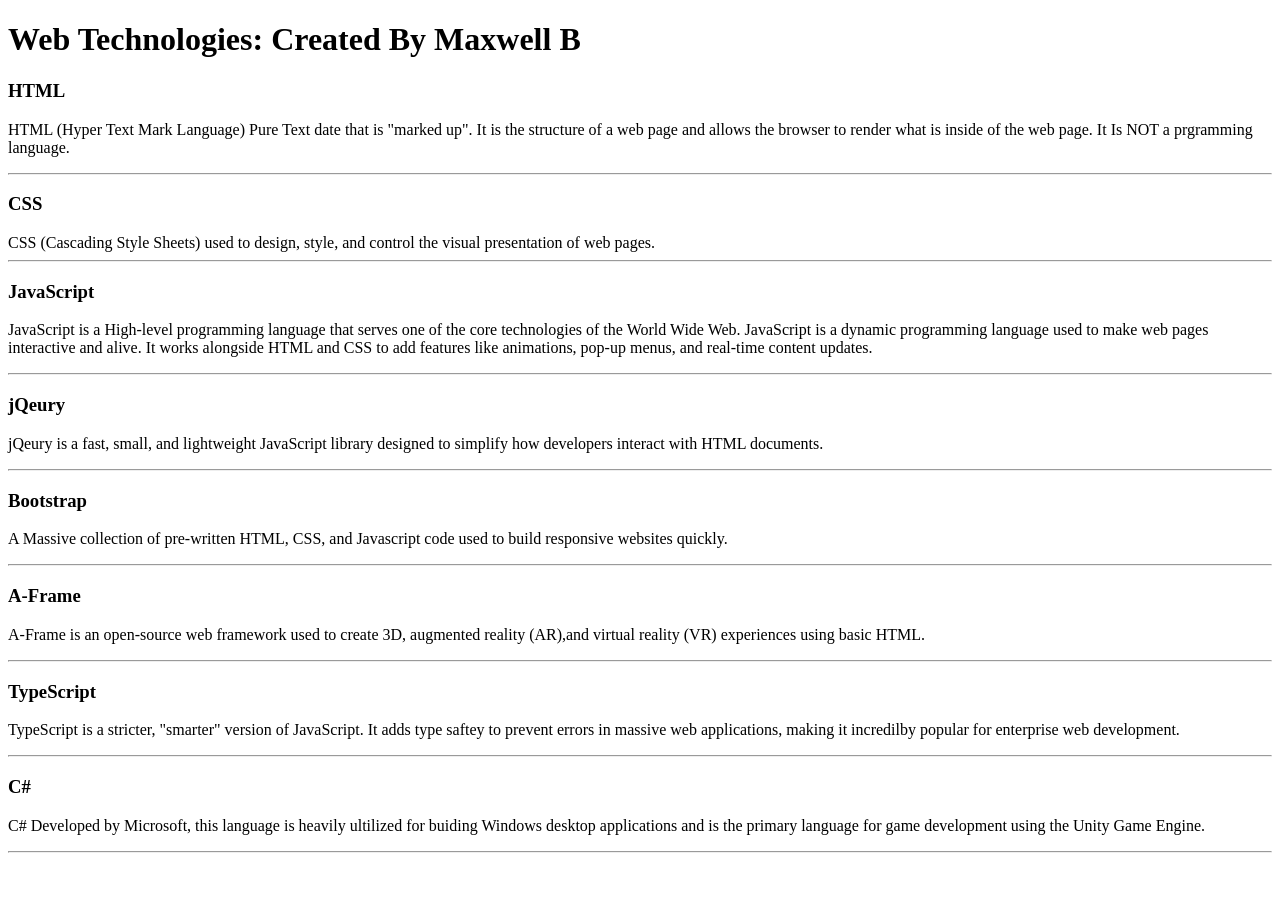
<file: WebDev_Unit1 (1)/WDLesson1_1Practical/index.html>
<!DOCTYPE html>
<!-- Lesson 1:How do we display text on a web page?
     Resources 
      https://www.w3schools.com/html/html_intro.asp
      https://www.w3schools.com/tags/tag_hr.asp
      https://www.w3schools.com/tags/tag_hn.asp
      https://www.w3schools.com/tags/tag_p.asp
-->

<html>
  <head>
    <!-- Challenge 1: Change the title of the page to Web Technologies -->
    <title>Web Technologies</title>
  </head>
  <!-- Challenge 2: Create a heading, h1 for Web Technologies -->
    <h1>Web Technologies: Created By Maxwell B</h1>
  <body>
   <!-- Challenge 3: Create a heading, h3 for HTML -->

    <h3>HTML</h3>
    <!-- Challenge 4: Create a paragraph explaining what is HTML. At least 3 sentences. -->
    <p> HTML (Hyper Text Mark Language) Pure Text date that is "marked up". It is the structure of a web page and allows the browser to render what is inside of the web page. It Is NOT a prgramming language.</p>
    <!-- Challenge 4a: Insert a horizontal rule, hr -->
    <hr>
    <!-- Challenge 5: Create a heading, h3 for CSS -->
    <h3> CSS</h3>
    <!-- Challenge 6: Create a paragraph explaining what is CSS.  At least 3 sentences. -->
    <pr> CSS (Cascading Style Sheets) used to design, style, and control the visual presentation of web pages.</pr>
    <!-- Challenge 6a: Insert a horizontal rule, hr -->
    <hr>
    <!-- Challenge 7: Create a heading, h3 for JavaScript -->
    <h3>JavaScript</h3>
    <!-- Challenge 8: Create a paragraph explaining what is JavaScript.  At least 3 sentences. -->
    <p>JavaScript is a High-level programming language that serves one of the core technologies of the World Wide Web. JavaScript is a dynamic programming language used to make web pages interactive and alive. It works alongside HTML and CSS to add features like animations, pop-up menus, and real-time content updates.</p>
    <!-- Challenge 8a: Insert a horizontal rule, hr -->
    <hr>
    <!-- Challenge Bonus: Similar to the concepts above add one more web technology using a heading and paragraph.  Here are some suggestions of concepts: JQuery, Bootstrap, AFrame -->
     <h3>jQeury</h3>
     <p>jQeury is a fast, small, and lightweight JavaScript library designed to simplify how developers interact with HTML documents.</p>
     <hr>
     <h3>Bootstrap</h3>
     <p>A Massive collection of pre-written HTML, CSS, and Javascript code used to build responsive websites quickly.</p>
     <hr>
     <h3>A-Frame</h3>
     <p> A-Frame is an open-source web framework used to create 3D, augmented reality (AR),and virtual reality (VR) experiences using basic HTML.</p>
     <hr>
     <h3>TypeScript</h3>
     <p> TypeScript is a stricter, "smarter" version of JavaScript. It adds type saftey to prevent errors in massive web applications, making it incredilby popular for enterprise web development.</p>
     <hr>
     <h3>C#</h3>
     <p> C# Developed by Microsoft, this language is heavily ultilized for buiding Windows desktop applications and is the primary language for game development using the Unity Game Engine.</p>
     <hr>
  </body>
</html>
</file>
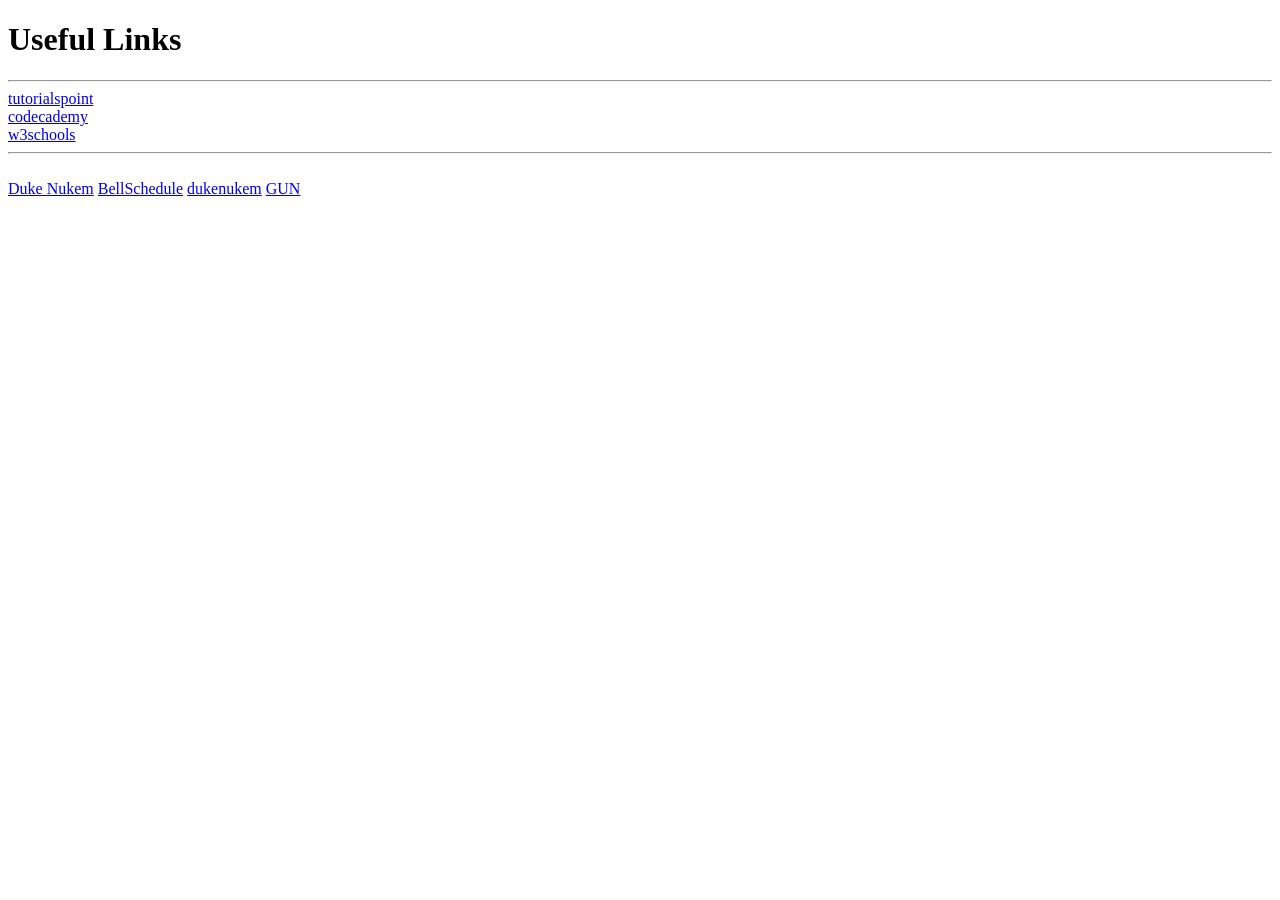
<file: WebDev_Unit1 (1)/WDLesson1_3Practical/index.html>
<!DOCTYPE html>
<!-- Lesson 3: How do we hyperlink resources?
<!-- Resources 
      https://www.w3schools.com/html/html_links.asp
      https://www.w3schools.com/tags/tag_a.asp
-->

<html>
  <head>
    <title>Exploring Links</title>
  </head>
  <body>
    <!-- Example of a link to a website 
        <a href="http://www.baysidehighschool.org/"> w3schools </a> 
    -->
    <!-- Challenge 1: Add a heading for "Useful Links". -->
     <h1>Useful Links</h1>
    <!-- Challenge 2: Add a horizontal rule underneath. -->
     <hr>
    <!-- Challenge 3: Create a link to https://www.tutorialspoint.com/ -->
     <a href="https://www.tutorialspoint.com/">tutorialspoint</a>
    <!-- Challenge 4: Add a break to skip down to the next line -->
     <br>
    <!-- Challenge 5: Create a link to https://www.codecademy.com/ -->
     <a href="https://www.codecademy.com/"> codecademy</a>
    <!-- Challenge 6: Add a break to skip down to the next line -->
     <br>
    <!-- Challenge 7: Create a link to https://www.w3schools.com/ -->
     <a href="https://www.w3schools.com/">w3schools</a>
    <!-- Challenge 8: Add a horizontal rule and break -->
     <hr>
     <br>
    <!-- Example of link to an internal sources 
      <a href="resources/dukenukem.jpg"> Duke Nukem </a> <br>
    -->
    <!-- Challenge 9: Create links for the rest of the items located in resources -->
     <a href="resources/311Data.js">Duke Nukem</a>
     <a href="resources/BellSchedule.pdf">BellSchedule</a>
     <a href="resources/dukenukem.jpg">dukenukem</a>
     <a href="resources/GUN.WAV">GUN</a>
    <!-- Challenge Bonus: Create links to your Lesson 1 and Lesson 2 Activities.  Hint: Use the same link that you posted in Google Classroom for the submission of each Lesson Activity -->
  </body>
</html>
</file>
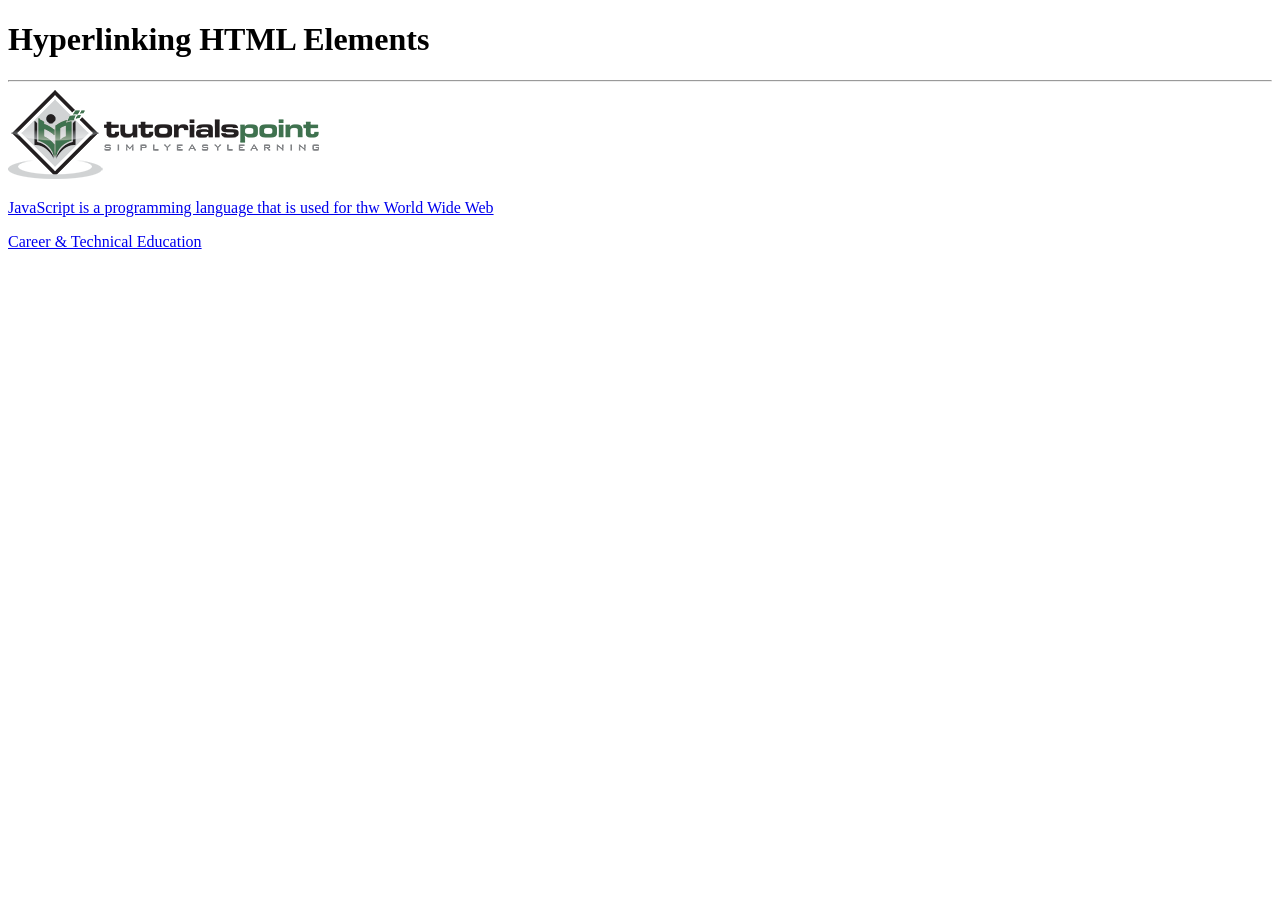
<file: WebDev_Unit1 (1)/WDLesson1_4Practical/index.html>
<!DOCTYPE html>
<!-- WD Lesson 1.4: How can we make HTML Elements into hyperlinks? -->
<!-- Resources 
      https://www.w3schools.com/html/html_links.asp
      https://www.w3schools.com/tags/tag_a.asp
-->

<html>
  <head>
    <title>Exploring Links II</title>
  </head>
  <body>
    <!-- Example of an HTML Element as a link to a website that opens in a new tab
    <a href="https://www.w3schools.com/" target="_blank"> 
      <img src="w3schools.jpg" height="100">
    </a>
    --> 
    <!-- Challenge 1: Add a heading with "Hyperlinking HTML Elements" followed by a horizontal rule-->
     <h1>Hyperlinking HTML Elements</h1>
     <hr>

    <!-- Challenge 2: Add the image for tutorialpoints that is stored locally and make it
     a hyperlink to  https://www.tutorialspoint.com/ that will open in a new tab -->
     <a href="https://www.tutorialpoint.com/"><img src="tutorialpoint.png"></a>

    <!-- Challenge 3: Add a paragraph describing JavaScript and make the paragraph a hyperlink to 
     https://javascript.info/ that will open in the SAME tab.-->
      <a href="https://javascript.info/"><p>JavaScript is a programming language that is used for thw World Wide Web </p></a>

    <!-- Challenge 4: Add an <h2> for "Career & Technical Education" and make the heading a hyperlink to 
      the cte.html file which is stored internally in the folder.  
      Note: You can link to other web pages.  This is how websites are created! -->
     <a href="cte.html"
      <h2>Career & Technical Education</h2>
    </a>

    <!-- Challenge Bonus:  Complete all the challenges located in cte.html.  
     Note: Click on cte.html to open the html file and start editing. -->
  </body>
</html>
</file>
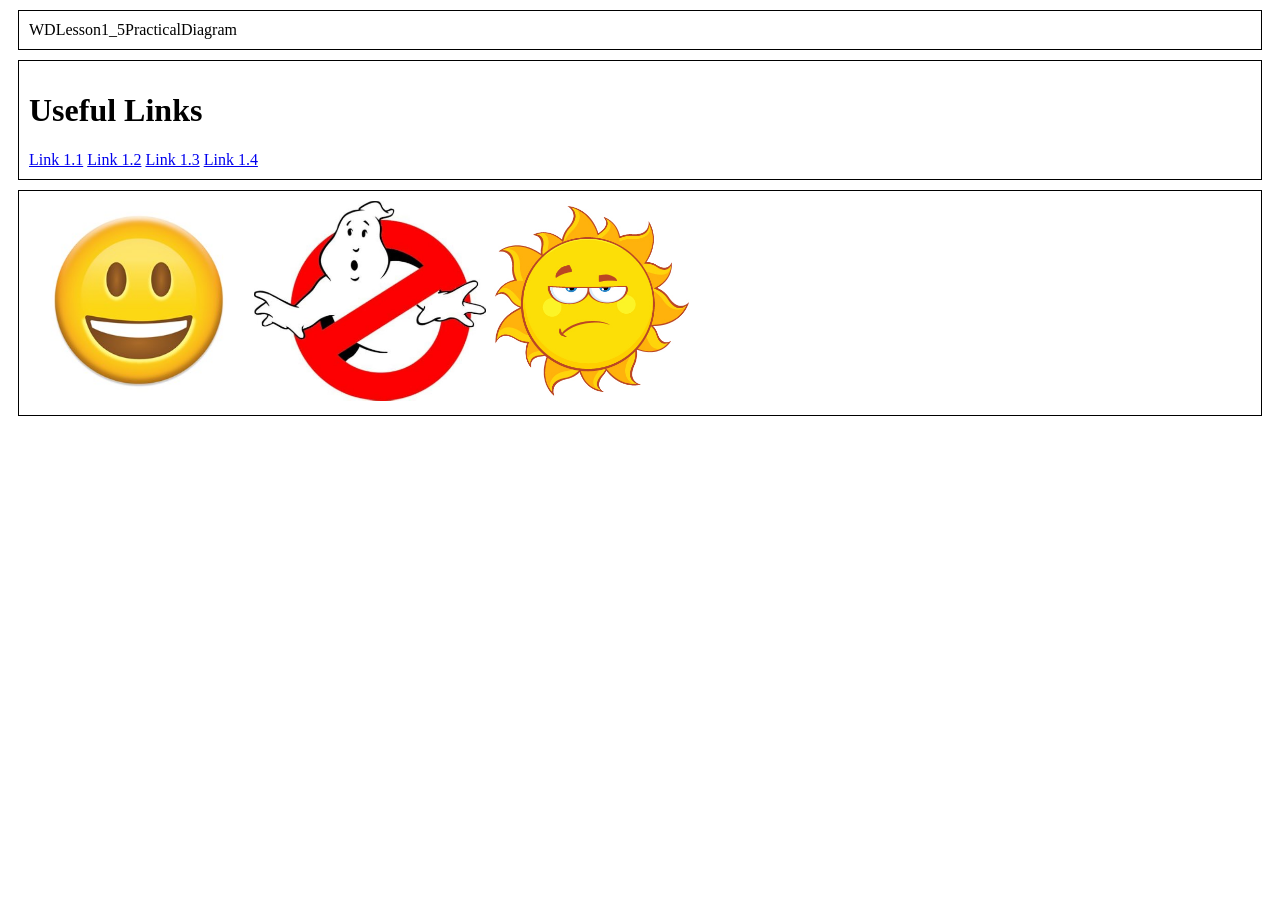
<file: WebDev_Unit1 (1)/WDLesson1_5Practical/index.html>
<!DOCTYPE html>
<!-- WD Lesson 1.5: How can we group elements on a page? -->
<!-- Resources 
      https://www.w3schools.com/html/html_blocks.asp
-->
<html>
  <head>
    <title>Exploring Containers</title>
    <link href="style.css" rel="stylesheet" type="text/css" />
  </head>
  <body>
    <!-- Challenge 1: Add the necessary containers to create each of the section shown in WDLesson1_5PracticalDiagram.png -->
     <div> WDLesson1_5PracticalDiagram</div>
     <div>
      <h1>Useful Links</h1>
      <a href="https://github.com/ReaperMB/WebDev-26-27/blob/main/WebDev_Unit1%20(1)/WDLesson1_1Practical/index.html">Link 1.1</a>
      <a href="https://github.com/ReaperMB/WebDev-26-27/blob/main/WebDev_Unit1%20(1)/WDLesson1_2Practical/index.html">Link 1.2</a>
      <a href="https://github.com/ReaperMB/WebDev-26-27/blob/main/WebDev_Unit1%20(1)/WDLesson1_3Practical/index.html">Link 1.3</a>
      <a href="https://www.w3schools.com/">Link 1.4</a>
     </div>
    <div>
      <img src="images/face.jpg" height="200">
      <img src="images/sign.jpg" height="200">
      <img src="images/sun.jpg" height="200">
    </div>
    <!-- Challenge 2: Within each container created, add the HTML elements specified in WDLesson1_5PracticalDiagram.png
         Note: Images for the last container are stored in the images folder.  Make the images the same height -->

  </body>
</html>
</file>
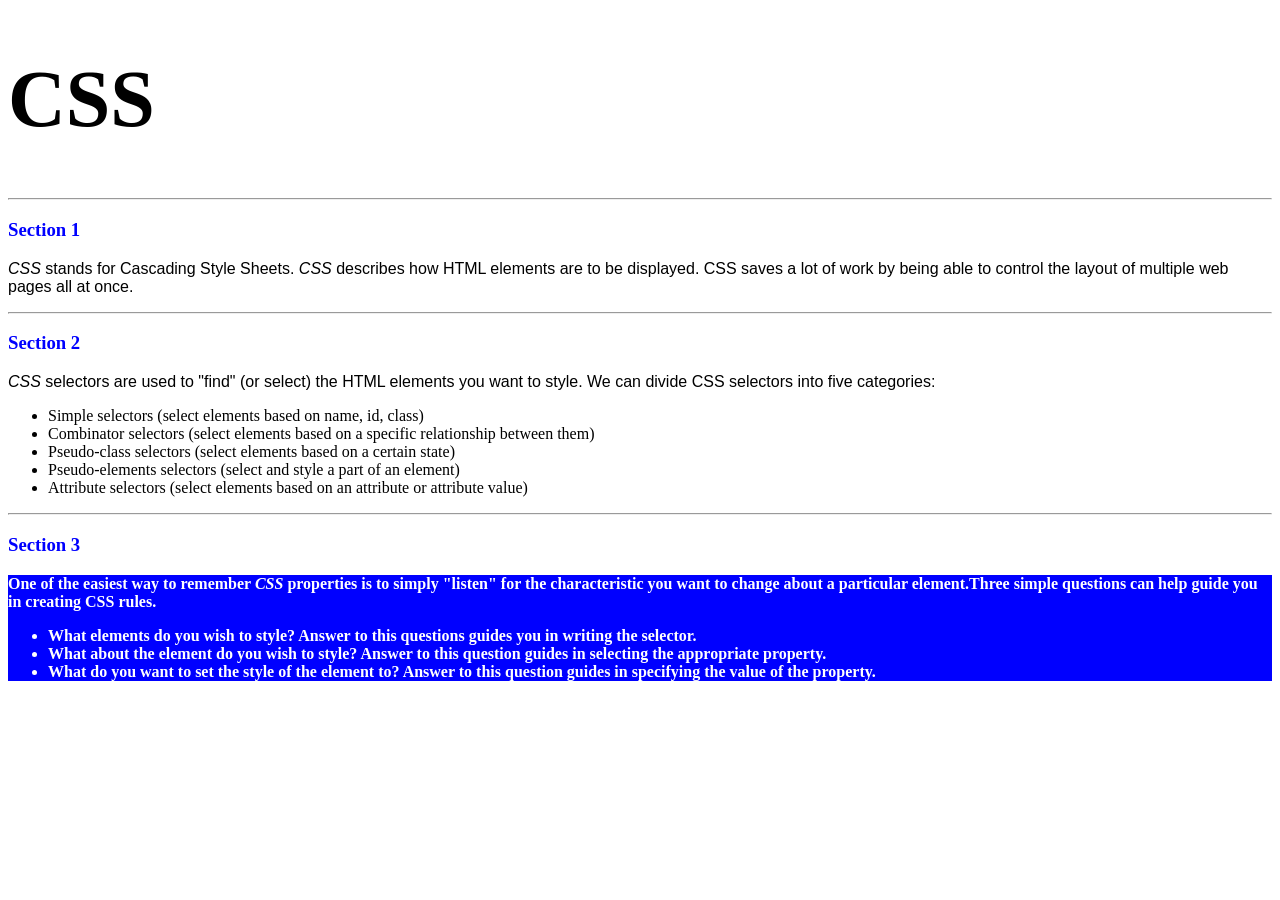
<file: WebDev_Unit2/WDLesson2_1Practical/index.html>
<!DOCTYPE html>
<!-- WD Lesson 2.1: What is CSS? -->
<!-- Resources 
      https://www.w3schools.com/css/css_intro.asp
-->
<html>
  <head>
    <title>Edxploring CSS</title>
    <link href="style.css" rel="stylesheet" type="text/css" />
  </head>
  <body>
    <!-- All Challenges are in style.css -->
    <h1> CSS </h1>
    <hr>
    <h3>Section 1</h3>
    <p><span>CSS</span> stands for Cascading Style Sheets. <span>CSS</span> describes how HTML elements are to be displayed. CSS saves a lot of work by being able to control the layout of multiple web pages all at once.
    </p>
    <hr>
    <h3>Section 2</h3>
    <p>
      <span>CSS</span> selectors are used to "find" (or select) the HTML elements you want to style. We can divide CSS selectors into five categories:
        <ul>
          <li>Simple selectors (select elements based on name, id, class)</li>
          <li>Combinator selectors (select elements based on a specific relationship between them)</li>
          <li>Pseudo-class selectors (select elements based on a certain state)</li>
          <li>Pseudo-elements selectors (select and style a part of an element)</li>
          <li>Attribute selectors (select elements based on an attribute or attribute value)</li>
        </ul>
    </p>
    <hr>
    <h3>Section 3</h3>
    <div>
      One of the easiest way to remember <span>CSS</span> properties is to simply "listen" for the characteristic you want to change about a particular element.Three simple questions can help guide you in creating CSS rules.
        <ul>
          <li>What elements do you wish to style?  Answer to this questions guides you in writing the selector.</li>
          <li>What about the element do you wish to style?  Answer to this question guides in selecting the appropriate property.</li>
          <li>What do you want to set the style of the element to?  Answer to this question guides in specifying the value of the property.</li>
        </ul>
    </div>
  </body>
</html>
</file>
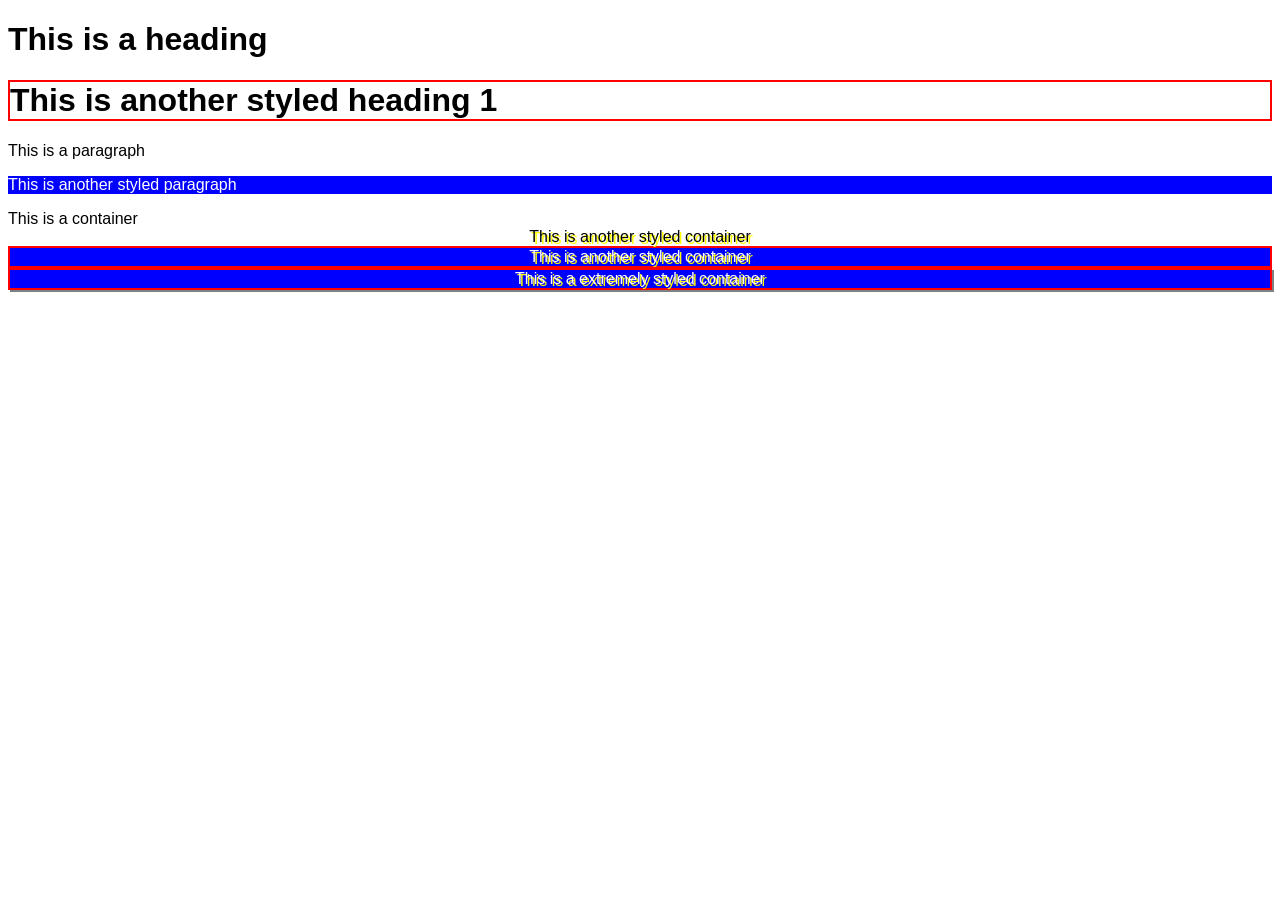
<file: WebDev_Unit2/WDLesson2_2Practical/index.html>
<!DOCTYPE html>
<!-- WD Lesson 2.2: How do we style groups of elements?-->
<!-- Resources 
      https://www.w3schools.com/css/default.asp 
      https://www.w3schools.com/css/css_selectors.asp 
-->
<html>
  <head>
    <title>Exploring Class Selectors</title>
    <link href="style.css" rel="stylesheet" type="text/css" />
  </head>
  <body>
    
    <h1>This is a heading</h1>
    <!-- Challenge 1: Create another heading 1 with the text "This is another styled heading 1."
         Add a class of "highlight" to the heading 1
  --> 
    <h1 class="highlight"> This is another styled heading 1</h1>
    <p> This is a paragraph </p>
    <!-- Challenge 2: Create another paragraph with the text "This is another styled paragraph."
         Add a class of "info" to the paragraph
    --> 
    <p class="info">This is another styled paragraph</p>
    <div> This is a container </div>
    <!-- Challenge 3: Create another container with the text "This is another styled container."
         Add a class of "special" to the container
    -->
        <div class="special">This is another styled container</div>
    
    <!-- Challenge 4: Give the container below a class of info, highlight and special-->
    <div class="info highlight special">This is another styled container</div>
    
    <!-- Challenge Bonus: Give the container below a class of info, highlight, special and shadow-->
    <div class="info highlight special shadow">This is a extremely styled container</div>
        <!-- All other Challenges are in style.css -->
  </body>
</html>
</file>
<file: WebDev_Unit1 (1)/WDLesson1_5Practical/style.css>
div, span{
    border:1px solid black;
    padding:10px;
    margin:10px;
}
</file>
<file: WebDev_Unit2/WDLesson2_1Practical/style.css>
/* Comments in CSS are created like this. Notice the slash asterisk at the beginning and end */


/* Basic Structure of a CSS rule
selector{
  property: value;
}
*/


/* Challenge 1: Change color of the text for all the headings size 3 to blue */
h3 {
  color: blue;
}
/* Challenge 2: Change the size for the font for all headings size 1 to 60pt */
h1 {
  font-size:60pt;
}
/* Challenge 3: Change the style of the font for all spans to italic */
span {
  font-style:italic;
}
/* Challenge 4: Change the family of font being used for all paragraphs to "Arial" */
p{
  font-family:Arial;
}
/* Challenge 5: Change the family of font being used for all lists to "Comic Sans MS".  What element creates a list? */
li{
  font-family:"Comic Sans Ms"
}
/* Chalenge 6: Change the background color of the div to blue, color of the text to white and the weight of the font to bold.*/
div{
  background-color:blue;
  color:white;
  font-weight:bold;
}
/* Hint:  You can specify several CSS rules for one element by separating the rules with semi-colons. Look at some examples on w3schools */
</file>
<file: WebDev_Unit2/WDLesson2_2Practical/style.css>
/* Basic Structure of a CSS rule using classes

.class{
  property: value;
}
*/

/* Challenge 5: Change the family of all elements to Arial */
*{
  font-family: Arial;
}
/* Challenge 6: Change the background color to blue, the color of the text to white for all elements 
with a class of "info" */
.info{
  background-color: blue;
  color: white;
}
/* Challenge 7: Add a border of 2px solid red for all elements with a class of "highlight" */
.highlight{
  border: 2px solid red;
}
/* Challenge 8: Align the text in the center and drop a shadow on the text of 2px 2px yellow  for 
all elements with a class of "special"
*/
.special{
  text-align:center;
  text-shadow: 2px 2px yellow;
}
/* Challenge Bonus: Create a CSS rule for a class named "shadow".  
Apply a shadow to the box around the elements that is 2px 2px  gray. */ 
.shadow{
  box-shadow:2px 2px gray;
}
</file>
